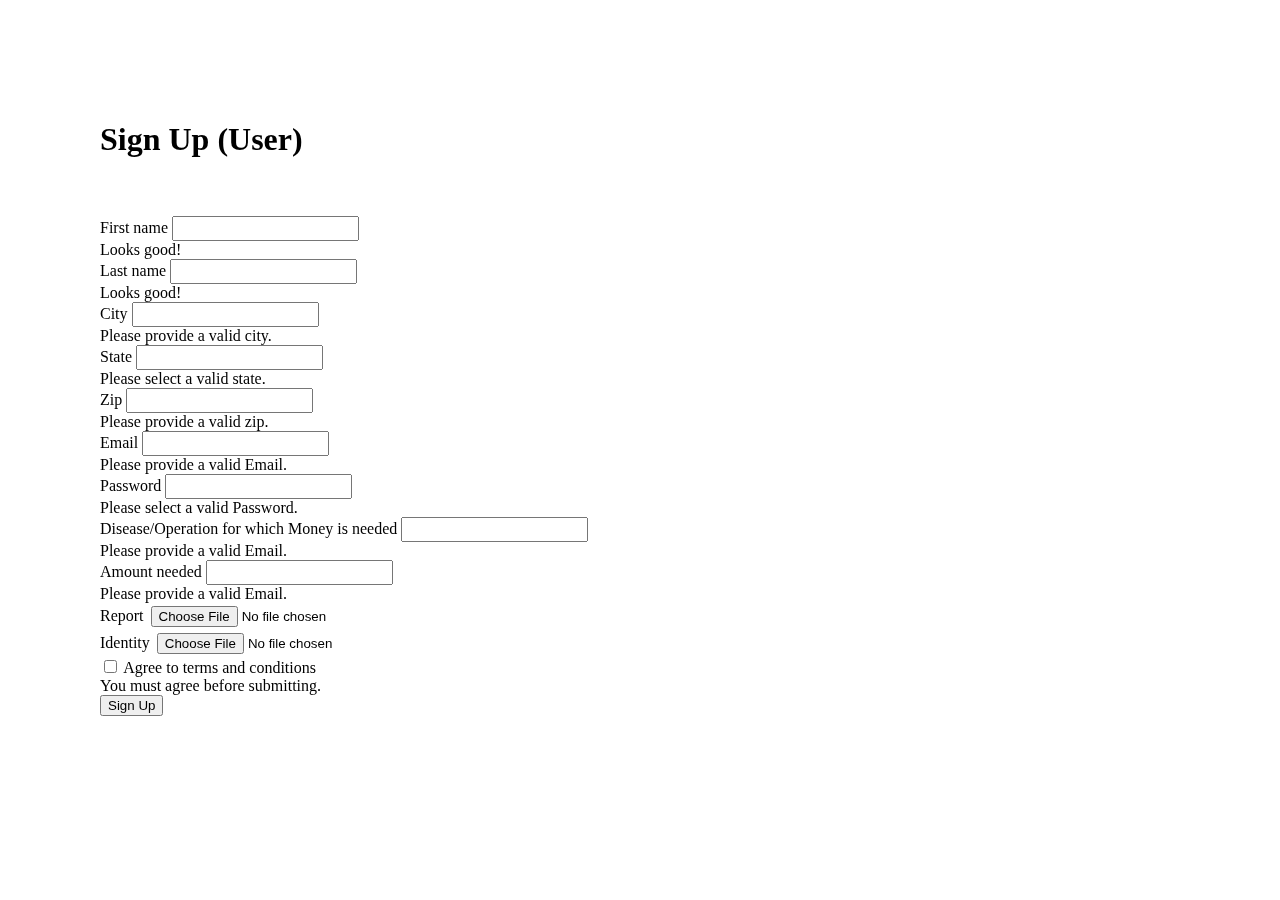
<file: epics project/signup.html>
<!DOCTYPE html>
<html lang="en">
<head>
    <meta charset="UTF-8">
    <meta http-equiv="X-UA-Compatible" content="IE=edge">
    <meta name="viewport" content="width=device-width, initial-scale=1.0">
    <link rel="stylesheet" href="https://stackpath.bootstrapcdn.com/bootstrap/4.1.3/css/bootstrap.min.css" integrity="sha384-MCw98/SFnGE8fJT3GXwEOngsV7Zt27NXFoaoApmYm81iuXoPkFOJwJ8ERdknLPMO" crossorigin="anonymous">
    <link rel="stylesheet" href="signup.css">
    <title>signup</title>
</head>
<body>
    

    <h1>Sign Up (User) </h1>
    <br>
    <br>
    <form class="needs-validation" novalidate>
        <div class="form-row">
          <div class="col-md-6 mb-3">
            <label for="validationCustom01">First name</label>
            <input type="text" class="form-control" id="validationCustom01"  required>
            <div class="valid-feedback">
              Looks good!
            </div>
          </div>
          <div class="col-md-6 mb-3">
            <label for="validationCustom02">Last name</label>
            <input type="text" class="form-control" id="validationCustom02"  required>
            <div class="valid-feedback">
              Looks good!
            </div>
          </div>
        </div>
        <div class="form-row">
          <div class="col-md-6 mb-3">
            <label for="validationCustom03">City</label>
            <input type="text" class="form-control" id="validationCustom03" required>
            <div class="invalid-feedback">
              Please provide a valid city.
            </div>
          </div>
          <div class="col-md-3 mb-3">
            <label for="validationCustom04">State</label>
            <input type="text" class="form-control" id="validationCustom04" required>
            <div class="invalid-feedback">
              Please select a valid state.
            </div>
          </div>
          <div class="col-md-3 mb-3">
            <label for="validationCustom05">Zip</label>
            <input type="text" class="form-control" id="validationCustom05" required>
            <div class="invalid-feedback">
              Please provide a valid zip.
            </div>
          </div>
        </div>

        <div class="form-row">
            <div class="col-md-3 mb-3">
              <label for="validationCustom03">Email</label>
              <input type="text" class="form-control" id="validationCustom03" required>
              <div class="invalid-feedback">
                Please provide a valid Email.
              </div>
            </div>
            <div class="col-md-3 mb-3">
              <label for="validationCustom04">Password</label>
              <input type="password" class="form-control" id="validationCustom04" required>
              <div class="invalid-feedback">
                Please select a valid Password.
              </div>
            </div>
           
          </div>

          <div class="form-row">
            <div class="col-md-3 mb-3">
              <label for="validationCustom03">Disease/Operation for which Money is needed</label>
              <input type="text" class="form-control" id="validationCustom03" required>
              <div class="invalid-feedback">
                Please provide a valid Email.
              </div>
            </div>
           
          </div>

          <div class="form-row">
            <div class="col-md-3 mb-3">
                <label for="validationCustom03">Amount needed</label>
                <input type="text" class="form-control" id="validationCustom03" required>
                <div class="invalid-feedback">
                  Please provide a valid Email.
                </div>
              </div>
             
          </div>
          

          <div class="form-row">
            <div class="mb-3">
                <label for="formFile" class="form-label">Report</label>
                <input class="form-control" type="file" id="formFile" required>
              </div>
          </div>

          <div class="form-row">
            <div class="mb-3">
                <label for="formFile" class="form-label">Identity</label>
                <input class="form-control" type="file" id="formFile" required>
              </div>
          </div>


        <div class="form-group">
          <div class="form-check">
            <input class="form-check-input" type="checkbox" value="" id="invalidCheck" required>
            <label class="form-check-label" for="invalidCheck">
              Agree to terms and conditions
            </label>
            <div class="invalid-feedback">
              You must agree before submitting.
            </div>
          </div>
        </div>
        <a href="logging_page.html">
            <button class="btn btn-primary" type="submit">Sign Up</button>
        </a>
        
      </form>
      
      <script>
      // Example starter JavaScript for disabling form submissions if there are invalid fields
      (function() {
        'use strict';
        window.addEventListener('load', function() {
          // Fetch all the forms we want to apply custom Bootstrap validation styles to
          var forms = document.getElementsByClassName('needs-validation');
          // Loop over them and prevent submission
          var validation = Array.prototype.filter.call(forms, function(form) {
            form.addEventListener('submit', function(event) {
              if (form.checkValidity() === false) {
                event.preventDefault();
                event.stopPropagation();
              }
              form.classList.add('was-validated');
            }, false);
          });
        }, false);
      })();
      </script>

</body>
</html>
</file>
<file: epics project/signup.css>
body{
    margin: 50px;
    background-image: url("https://cdn.pixabay.com/photo/2017/02/16/19/47/bokeh-2072271_960_720.jpg");
    background-repeat: no-repeat;
    background-size: cover;
    backdrop-filter:blur(100px);
    padding: 50px;

}

.form-control{
    padding: 3px;
}
</file>
